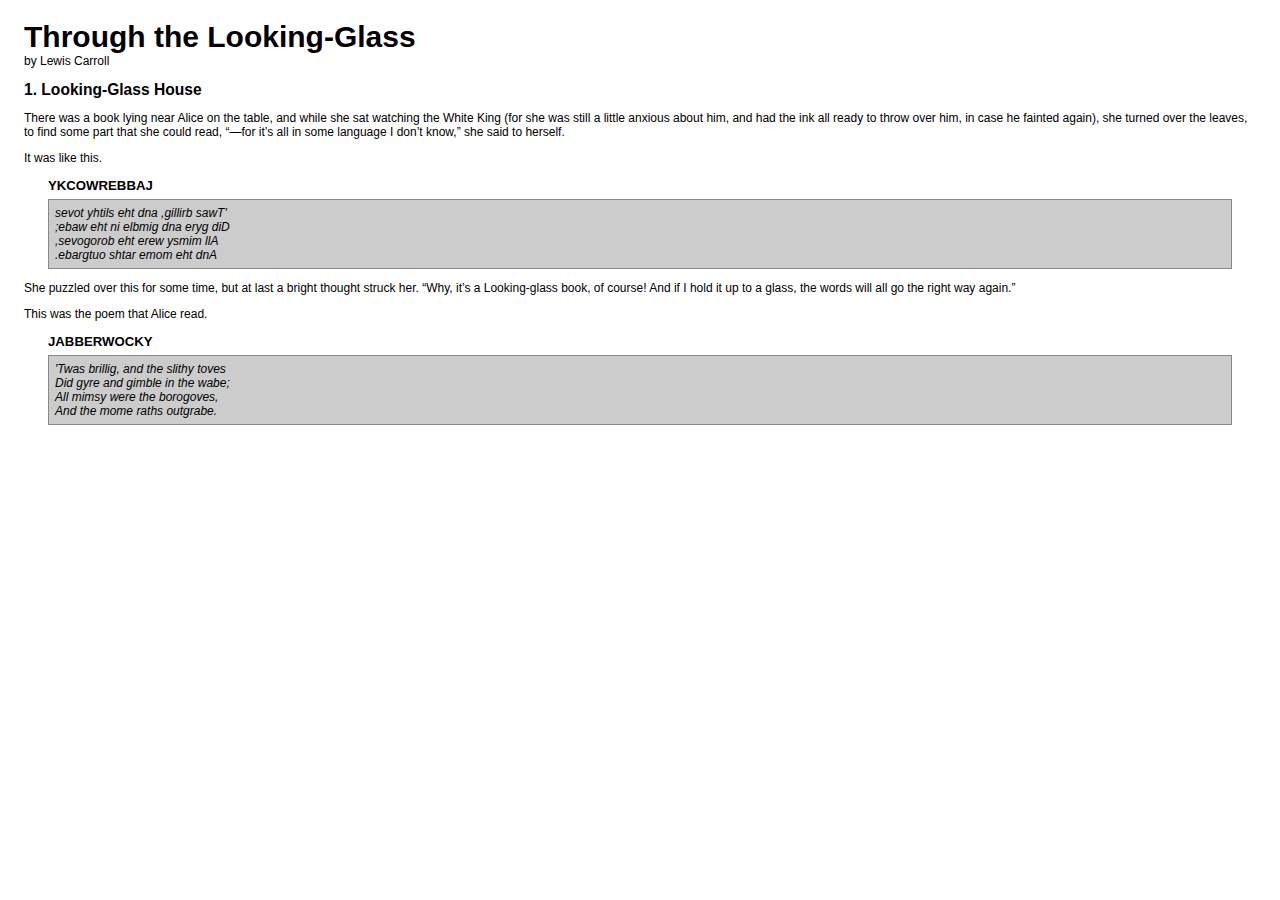
<file: ch1/index.html>
<!DOCTYPE html>

<html lang="en">
  <head>
    <meta charset="utf-8">
    <title>Through the Looking-Glass</title>

    <link rel="stylesheet" href="01.css" type="text/css" />

    <script src="jquery.js"></script>
    <script src="01.js"></script>
  </head>
  <body>
    <div id="container">
      <h1>Through the Looking-Glass</h1>
      <div class="author">by Lewis Carroll</div>

      <div class="chapter" id="chapter-1">
        <h2 class="chapter-title">1. Looking-Glass House</h2>
        <p>There was a book lying near Alice on the table, and while she sat watching the White King (for she was still a little anxious about him, and had the ink all ready to throw over him, in case he fainted again), she turned over the leaves, to find some part that she could read, <span class="spoken">“—for it’s all in some language I don’t know,”</span> she said to herself.</p>
        <p>It was like this.</p>
        <div class="poem">
          <h3 class="poem-title">YKCOWREBBAJ</h3>
          <div id="fred" class="poem-stanza">
            <div>sevot yhtils eht dna ,gillirb sawT'</div>
            <div>;ebaw eht ni elbmig dna eryg diD</div>
            <div>,sevogorob eht erew ysmim llA</div>
            <div>.ebargtuo shtar emom eht dnA</div>
          </div>
        </div>
        <p>She puzzled over this for some time, but at last a bright thought struck her. <span class="spoken">“Why, it’s a Looking-glass book, of course! And if I hold it up to a glass, the words will all go the right way again.”</span></p>
        <p>This was the poem that Alice read.</p>
        <div class="poem">
          <h3 class="poem-title">JABBERWOCKY</h3>
          <div class="poem-stanza">
            <div>'Twas brillig, and the slithy toves</div>
            <div>Did gyre and gimble in the wabe;</div>
            <div>All mimsy were the borogoves,</div>
            <div>And the mome raths outgrabe.</div>
          </div>
        </div>
      </div>
    </div>
  </body>
</html>
</file>
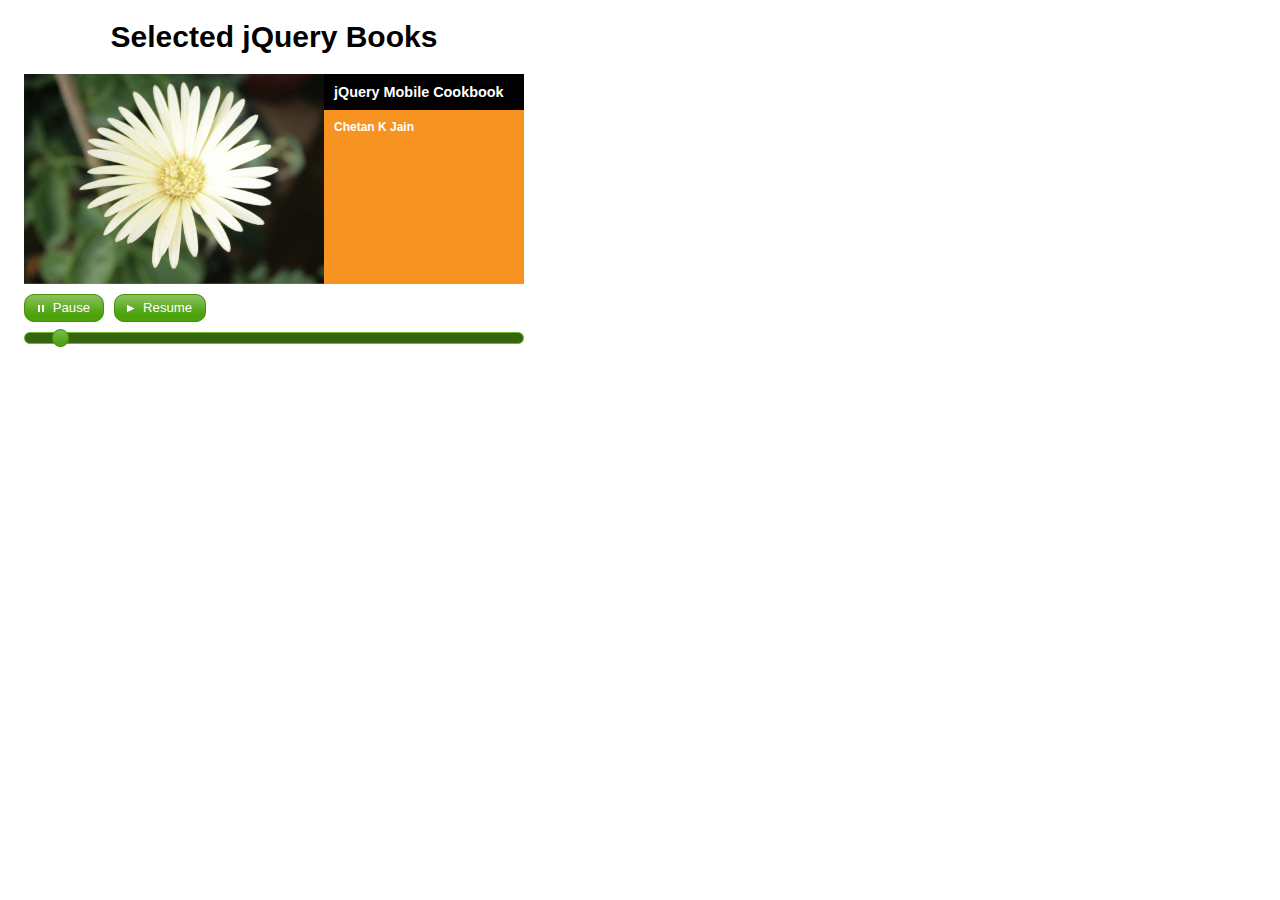
<file: ch7/index.html>
<!DOCTYPE html>

<html lang="en">
  <head>
    <meta charset="utf-8">
    <title>jQuery Book Browser</title>

    <link rel="stylesheet" href="07.css" type="text/css" />
    <link rel="stylesheet" href="ui-themes/smoothness/jquery-ui-1.10.0.custom.css" type="text/css" />

    <script src="jquery.js"></script>
    <script src="jquery.cycle.all.js"></script>
    <script src="jquery.cookie.js"></script>
    <script src="jquery-ui-1.10.0.custom.min.js"></script>
    <script src="07.js"></script>
  </head>
  <body>
    <div id="container">
      <h1>Selected jQuery Books</h1>
      <ul id="books">
        <li>
          <img src="images/jq-game.jpg" alt="jQuery Game Development Essentials" />
          <div class="title">jQuery Game Development Essentials</div>
          <div class="author">Salim Arsever</div>
        </li>
        <li>
          <img src="images/jqmobile-cookbook.jpg" alt="jQuery Mobile Cookbook" />
          <div class="title">jQuery Mobile Cookbook</div>
          <div class="author">Chetan K Jain</div>
        </li>
        <li>
          <img src="images/jquery-designers.jpg" alt="jQuery for Designers" />
          <div class="title">jQuery for Designers</div>
          <div class="author">Natalie MacLees</div>
        </li>
        <li>
          <img src="images/jquery-hotshot.jpg" alt="jQuery Hotshot" />
          <div class="title">jQuery Hotshot</div>
          <div class="author">Dan Wellman</div>
        </li>
        <li>
          <img src="images/jqui-cookbook.jpg" alt="jQuery UI Cookbook" />
          <div class="title">jQuery UI Cookbook</div>
          <div class="author">Adam Boduch</div>
        </li>
        <li>
          <img src="images/mobile-apps.jpg" alt="Creating Mobile Apps with jQuery Mobile" />
          <div class="title">Creating Mobile Apps with jQuery Mobile</div>
          <div class="author">Shane Gliser</div>
        </li>
        <li>
          <img src="images/drupal-7.jpg" alt="Drupal 7 Development by Example" />
          <div class="title">Drupal 7 Development by Example</div>
          <div class="author">Kurt Madel</div>
        </li>
        <li>
          <img src="images/wp-mobile-apps.jpg" alt="WordPress Mobile Applications with PhoneGap" />
          <div class="title">WordPress Mobile Applications with PhoneGap</div>
          <div class="author">Yuxian Eugene Liang</div>
        </li>
      </ul>
    </div>
  </body>
</html>
</file>
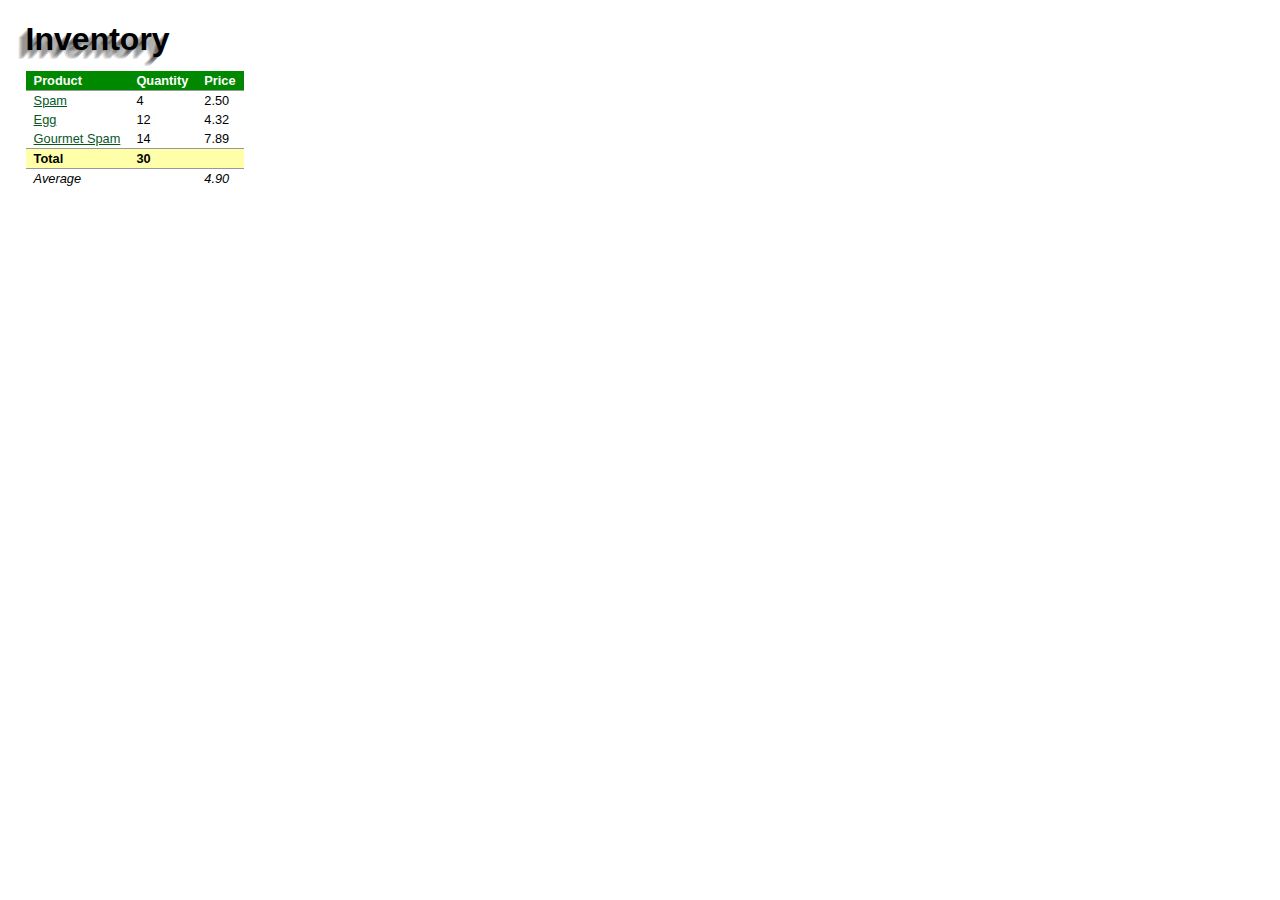
<file: ch8/index.html>
<!DOCTYPE html>

<html lang="en">
  <head>
    <meta charset="utf-8">
    <title>Developing Plugins</title>

    <link rel="stylesheet" href="08.css" type="text/css" />
    <link rel="stylesheet" href="ui-themes/smoothness/jquery-ui-1.10.0.custom.css" type="text/css" />

    <script src="jquery.js"></script>
    <script src="jquery-ui-1.10.0.custom.min.js"></script>
    <script src="08.js"></script>
  </head>
  <body>
    <div id="container">
      <h1>Inventory</h1>
      <table id="inventory">
        <thead>
          <tr class="one">
            <th>Product</th>
            <th>Quantity</th>
            <th>Price</th>
          </tr>
        </thead>
        <tfoot>
          <tr class="two" id="sum">
            <td>Total</td>
            <td></td>
            <td></td>
          </tr>
          <tr id="average">
            <td>Average</td>
            <td></td>
            <td></td>
          </tr>
        </tfoot>
        <tbody>
          <tr>
            <td><a href="spam.html" data-tooltip-text="Nutritious and delicious!">Spam</a></td>
            <td>4</td>
            <td>2.50</td>
          </tr>
          <tr>
            <td><a href="egg.html" data-tooltip-text="Farm fresh or scrambled!">Egg</a></td>
            <td>12</td>
            <td>4.32</td>
          </tr>
          <tr>
            <td><a href="gourmet-spam.html" data-tooltip-text="Chef Hermann's recipe.">Gourmet Spam</a></td>
            <td>14</td>
            <td>7.89</td>
          </tr>
        </tbody>
      </table>
    </div>
  </body>
</html>
</file>
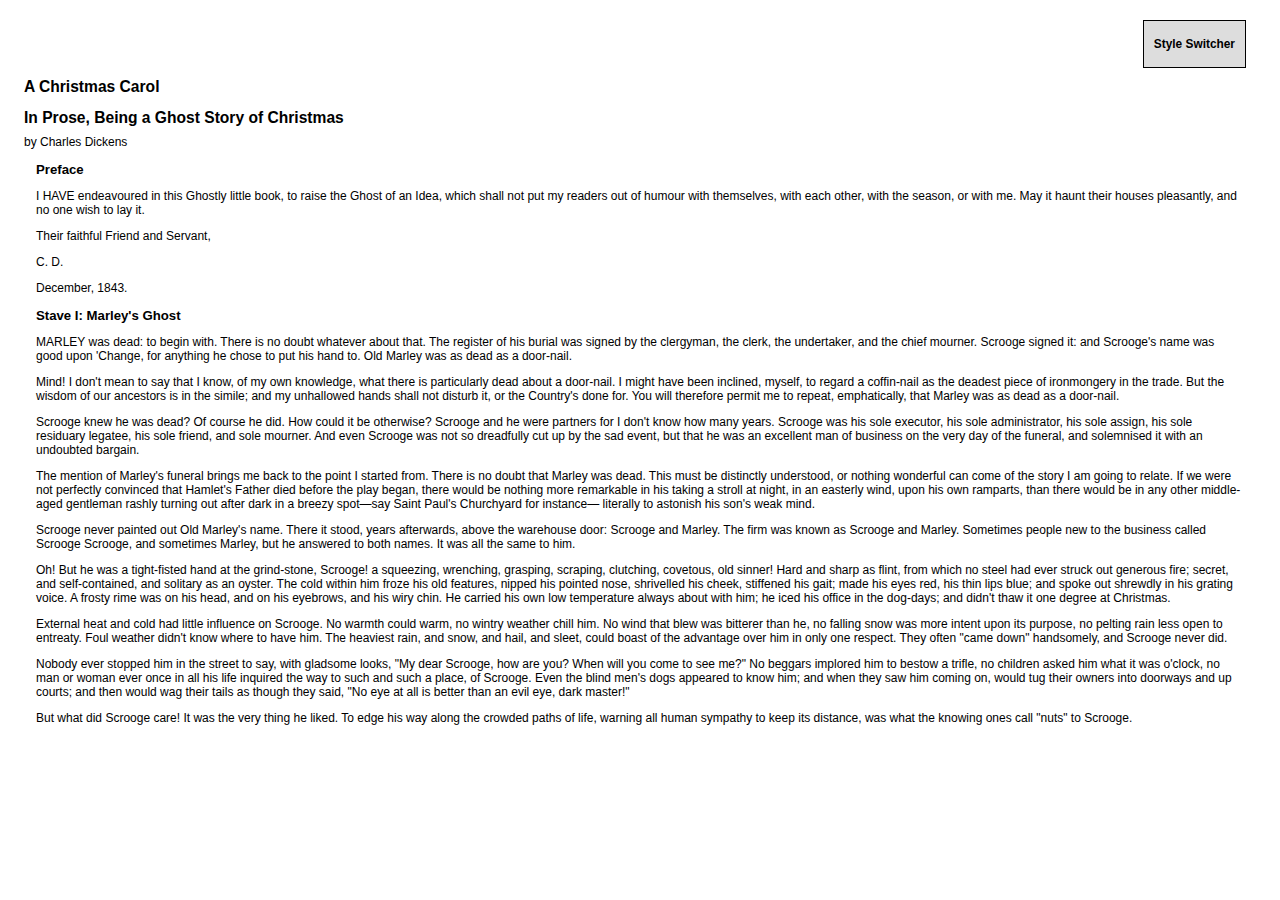
<file: ch3/chapter work/index.html>
<!DOCTYPE html>

<html lang="en">
  <head>
    <meta charset="utf-8">
    <title>A Christmas Carol</title>

    <link rel="stylesheet" href="03.css" type="text/css" />

    <script src="jquery.js"></script>
    <script src="03.js"></script>
  </head>
  <body>
    <div id="container">

      <div id="switcher" class="switcher">
        <h3>Style Switcher</h3>
        <button id="switcher-default">
          Default
        </button>
        <button id="switcher-narrow">
          Narrow Column
        </button>
        <button id="switcher-large">
          Large Print
        </button>
      </div>

      <div id="header">
        <h2>A Christmas Carol</h2>
        <h2 class="subtitle">In Prose, Being a Ghost Story of Christmas</h2>
        <div class="author">by Charles Dickens</div>
      </div>

      <div class="chapter" id="chapter-preface">
        <h3 class="chapter-title">Preface</h3>
        <p>I HAVE endeavoured in this Ghostly little book, to raise the Ghost of an Idea, which shall not put my readers out of humour with themselves, with each other, with the season, or with me.  May it haunt their houses pleasantly, and no one wish to lay it.</p>
        <p>Their faithful Friend and Servant,</p>
        <p>C. D.</p>
        <p>December, 1843.</p>
      </div>

      <div class="chapter" id="chapter-1">
        <h3 class="chapter-title">Stave I: Marley's Ghost</h3>
        <p>MARLEY was dead: to begin with. There is no doubt whatever about that. The register of his burial was signed by the clergyman, the clerk, the undertaker, and the chief mourner. Scrooge signed it: and Scrooge's name was good upon 'Change, for anything he chose to put his hand to. Old Marley was as dead as a door-nail.</p>
        <p>Mind! I don't mean to say that I know, of my own knowledge, what there is particularly dead about a door-nail. I might have been inclined, myself, to regard a coffin-nail as the deadest piece of ironmongery in the trade. But the wisdom of our ancestors is in the simile; and my unhallowed hands shall not disturb it, or the Country's done for. You will therefore permit me to repeat, emphatically, that Marley was as dead as a door-nail.</p>
        <p>Scrooge knew he was dead? Of course he did. How could it be otherwise? Scrooge and he were partners for I don't know how many years. Scrooge was his sole executor, his sole administrator, his sole assign, his sole residuary legatee, his sole friend, and sole mourner. And even Scrooge was not so dreadfully cut up by the sad event, but that he was an excellent man of business on the very day of the funeral, and solemnised it with an undoubted bargain.</p>
        <p>The mention of Marley's funeral brings me back to the point I started from. There is no doubt that Marley was dead. This must be distinctly understood, or nothing wonderful can come of the story I am going to relate. If we were not perfectly convinced that Hamlet's Father died before the play began, there would be nothing more remarkable in his taking a stroll at night, in an easterly wind, upon his own ramparts, than there would be in any other middle-aged gentleman rashly turning out after dark in a breezy spot&mdash;say Saint Paul's Churchyard for instance&mdash; literally to astonish his son's weak mind.</p>
        <p>Scrooge never painted out Old Marley's name. There it stood, years afterwards, above the warehouse door: Scrooge and Marley. The firm was known as Scrooge and Marley. Sometimes people new to the business called Scrooge Scrooge, and sometimes Marley, but he answered to both names. It was all the same to him.</p>
        <p>Oh! But he was a tight-fisted hand at the grind-stone, Scrooge! a squeezing, wrenching, grasping, scraping, clutching, covetous, old sinner! Hard and sharp as flint, from which no steel had ever struck out generous fire; secret, and self-contained, and solitary as an oyster. The cold within him froze his old features, nipped his pointed nose, shrivelled his cheek, stiffened his gait; made his eyes red, his thin lips blue; and spoke out shrewdly in his grating voice. A frosty rime was on his head, and on his eyebrows, and his wiry chin. He carried his own low temperature always about with him; he iced his office in the dog-days; and didn't thaw it one degree at Christmas.</p>
        <p>External heat and cold had little influence on Scrooge. No warmth could warm, no wintry weather chill him. No wind that blew was bitterer than he, no falling snow was more intent upon its purpose, no pelting rain less open to entreaty. Foul weather didn't know where to have him. The heaviest rain, and snow, and hail, and sleet, could boast of the advantage over him in only one respect. They often "came down" handsomely, and Scrooge never did.</p>
        <p>Nobody ever stopped him in the street to say, with gladsome looks, "My dear Scrooge, how are you? When will you come to see me?" No beggars implored him to bestow a trifle, no children asked him what it was o'clock, no man or woman ever once in all his life inquired the way to such and such a place, of Scrooge. Even the blind men's dogs appeared to know him; and when they saw him coming on, would tug their owners into doorways and up courts; and then would wag their tails as though they said, "No eye at all is better than an evil eye, dark master!"</p>
        <p>But what did Scrooge care! It was the very thing he liked. To edge his way along the crowded paths of life, warning all human sympathy to keep its distance, was what the knowing ones call "nuts" to Scrooge.</p>
        </div>
    </div>
  </body>
</html>
</file>
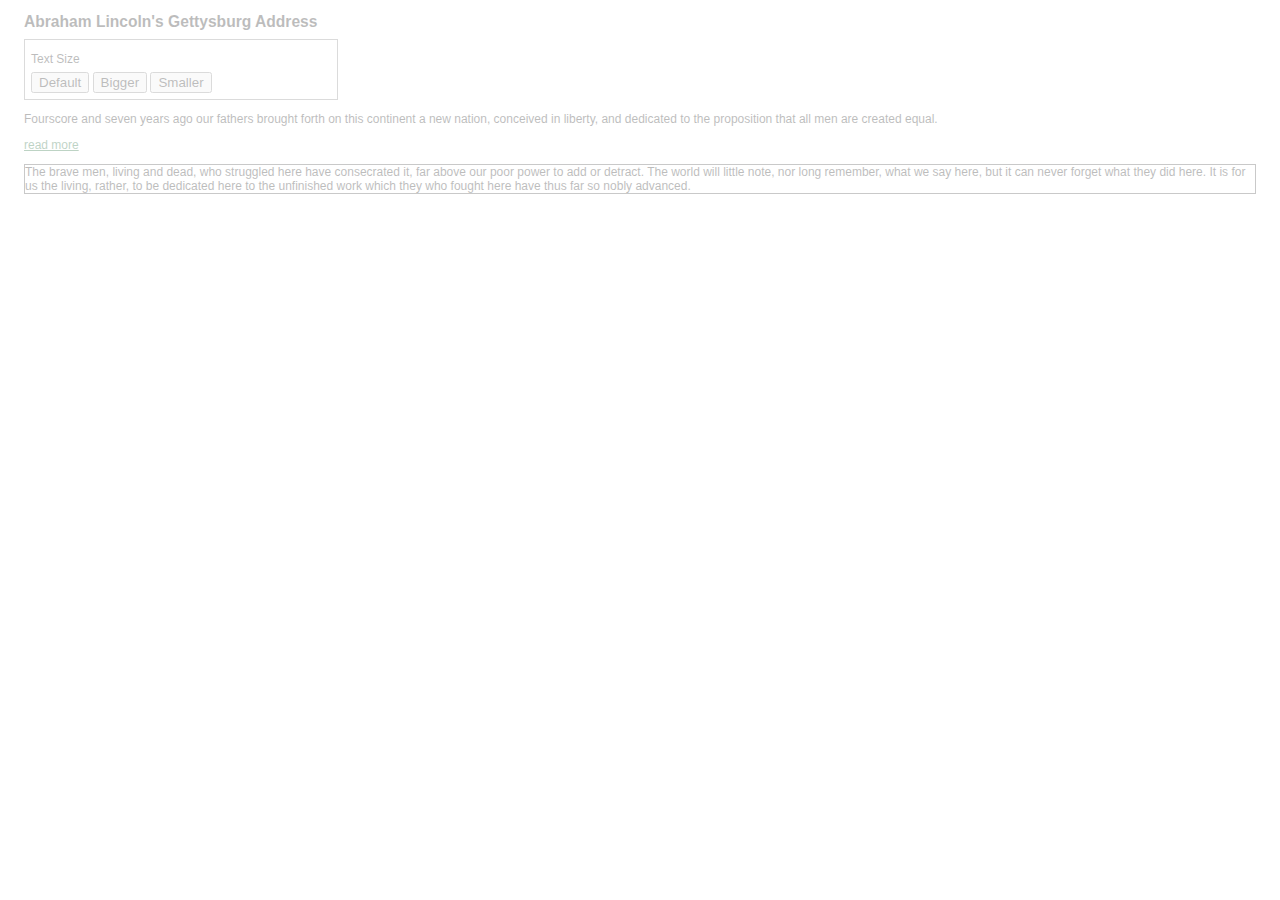
<file: ch4/ch4tut/index.html>
<!DOCTYPE html>

<html lang="en">
  <head>
    <meta charset="utf-8">
	  <title>Abraham Lincoln's Gettysburg Address</title>

    <link rel="stylesheet" href="04.css" type="text/css" />

    <script src="jquery.js"></script>
    <script src="04.js"></script>
	<script src="exercises.js"></script>
  </head>
  <body>
    <div id="container">
      <h2>Abraham Lincoln's Gettysburg Address</h2>
      <div id="switcher">
        <div class="label">Text Size</div>
        <button id="switcher-default">Default</button>
        <button id="switcher-large">Bigger</button>
        <button id="switcher-small">Smaller</button>
      </div>
      <div class="speech">
        <p>Fourscore and seven years ago our fathers brought forth on this continent a new nation, conceived in liberty, and dedicated to the proposition that all men are created equal.</p>
        <p>Now we are engaged in a great civil war, testing whether that nation, or any nation so conceived and so dedicated, can long endure. We are met on a great battlefield of that war. We have come to dedicate a portion of that field as a final resting-place for those who here gave their lives that the nation might live. It is altogether fitting and proper that we should do this. But, in a larger sense, we cannot dedicate, we cannot consecrate, we cannot hallow, this ground.</p>
        <a href="#" class="more">read more</a>
        <p>The brave men, living and dead, who struggled here have consecrated it, far above our poor power to add or detract. The world will little note, nor long remember, what we say here, but it can never forget what they did here. It is for us the living, rather, to be dedicated here to the unfinished work which they who fought here have thus far so nobly advanced.</p>
        <p>It is rather for us to be here dedicated to the great task remaining before us&mdash;that from these honored dead we take increased devotion to that cause for which they gave the last full measure of devotion&mdash;that we here highly resolve that these dead shall not have died in vain&mdash;that this nation, under God, shall have a new birth of freedom and that government of the people, by the people, for the people, shall not perish from the earth.</p>
      </div>
    </div>
  </body>
</html>
</file>
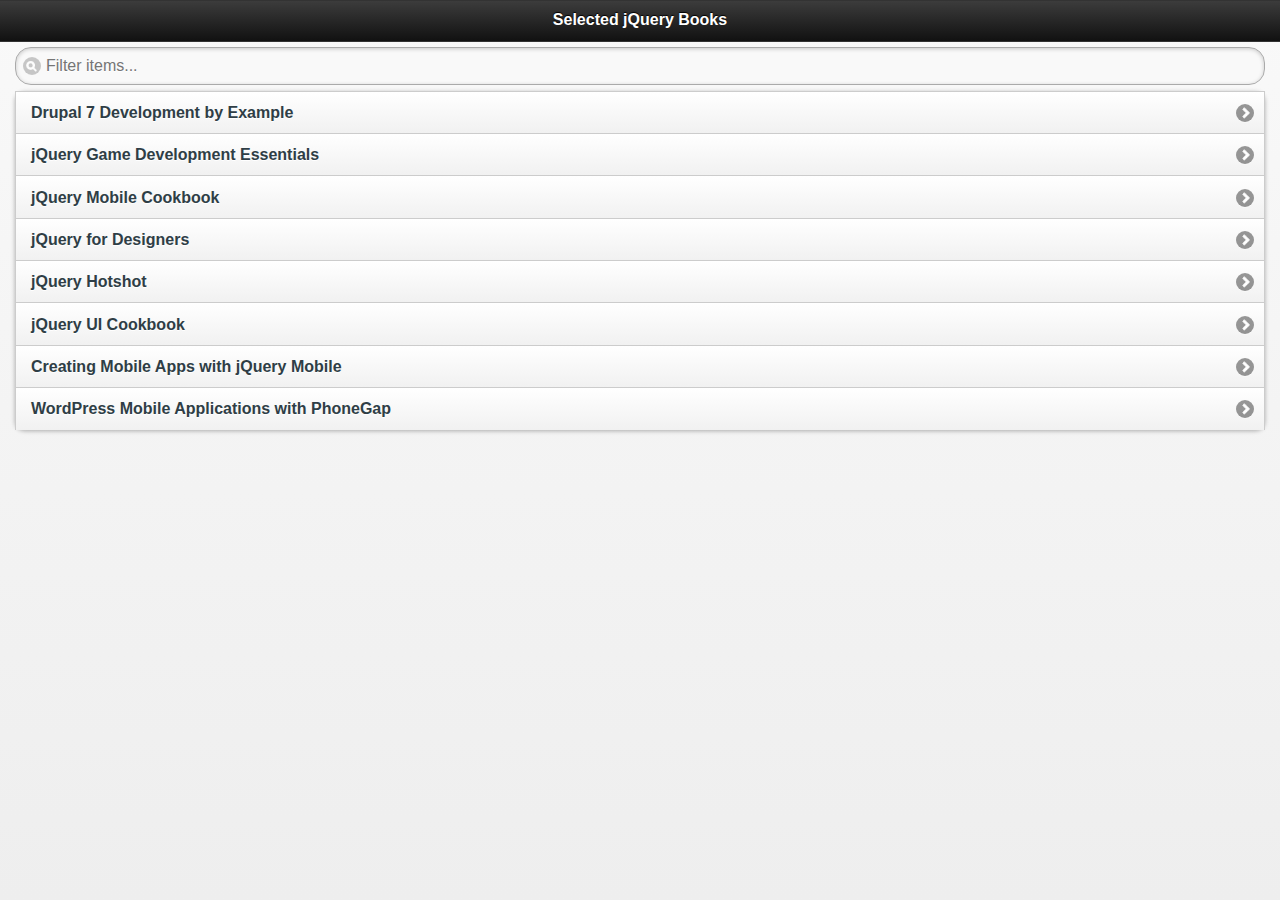
<file: ch7/mobile.html>
<!DOCTYPE html>
<html>
<head>
  <title>jQuery Book Browser</title>
  <meta name="viewport" content="width=device-width, initial-scale=1">
  <link rel="stylesheet" href="booklist.css" type="text/css" />
  <link rel="stylesheet" href="jquery.mobile/jquery.mobile.css" type="text/css" />
  <script src="jquery.js"></script>
  <script src="jquery.mobile/jquery.mobile.js"></script>
</head>
<body>

<div data-role="page" data-add-back-btn="true">
  <div data-role="header">
    <h1>Selected jQuery Books</h1>
  </div>

  <div data-role="content">
    <ul data-role="listview" data-inset="true" data-filter="true">
      <li><a href="#drupal-7">Drupal 7 Development by Example</a></li>
      <li><a href="#jq-game">jQuery Game Development Essentials</a></li>
      <li><a href="#jqmobile-cookbook">jQuery Mobile Cookbook</a></li>
      <li><a href="#jquery-designers">jQuery for Designers</a></li>
      <li><a href="#jquery-hotshot">jQuery Hotshot</a></li>
      <li><a href="#jqui-cookbook">jQuery UI Cookbook</a></li>
      <li><a href="#mobile-apps">Creating Mobile Apps with jQuery Mobile</a></li>
      <li><a href="wp-mobile-apps.html">WordPress Mobile Applications with PhoneGap</a></li>
    </ul>
  </div>
</div>


<div id="jq-game" data-role="page" data-add-back-btn="true">
  <div data-role="header">
    <h1>jQuery Game Development Essentials</h1>
  </div>
  <div data-role="content">
    <img src="images/jq-game.jpg" alt="jQuery Game Development Essentials" />
    <div class="title">jQuery Game Development Essentials</div>
    <div class="author">Salim Arsever</div>
  </div>
</div>

<div id="jqmobile-cookbook" data-role="page" data-add-back-btn="true">
  <div data-role="header">
    <h1>jQuery Mobile Cookbook</h1>
  </div>
  <div data-role="content">
    <img src="images/jqmobile-cookbook.jpg" alt="jQuery Mobile Cookbook" />
    <div class="title">jQuery Mobile Cookbook</div>
    <div class="author">Chetan K Jain</div>
  </div>
</div>

<div id="jquery-designers" data-role="page" data-add-back-btn="true">
  <div data-role="header">
    <h1>jQuery for Designers</h1>
  </div>
  <div data-role="content">
    <img src="images/jquery-designers.jpg" alt="jQuery for Designers" />
    <div class="title">jQuery for Designers</div>
    <div class="author">Natalie MacLees</div>
  </div>
</div>

<div id="jquery-hotshot" data-role="page" data-add-back-btn="true">
  <div data-role="header">
    <h1>jQuery Reference Guide</h1>
  </div>
  <div data-role="content">
    <img src="images/jquery-hotshot.jpg" alt="jQuery Hotshot" />
    <div class="title">jQuery Hotshot</div>
    <div class="author">Dan Wellman</div>
  </div>
</div>

<div id="jqui-cookbook" data-role="page" data-add-back-btn="true">
  <div data-role="header">
    <h1>jQuery UI Cookbook</h1>
  </div>
  <div data-role="content">
    <img src="images/jqui-cookbook.jpg" alt="jQuery UI Cookbook" />
    <div class="title">jQuery UI Cookbook</div>
    <div class="author">Adam Boduch</div>
  </div>
</div>

<div id="mobile-apps" data-role="page" data-add-back-btn="true">
  <div data-role="header">
    <h1>Creating Mobile Apps with jQuery Mobile</h1>
  </div>
  <div data-role="content">
    <img src="images/mobile-apps.jpg" alt="Creating Mobile Apps with jQuery Mobile" />
    <div class="title">Creating Mobile Apps with jQuery Mobile</div>
    <div class="author">Shane Gliser</div>
  </div>
</div>

<div id="drupal-7" data-role="page" data-add-back-btn="true">
  <div data-role="header">
    <h1>Drupal 7 Development by Example</h1>
  </div>
  <div data-role="content" class="book">
    <img src="images/drupal-7.jpg" alt="Drupal 7 Development by Example" />
    <div class="title">Drupal 7 Development by Example</div>
    <div class="author">Kurt Madel</div>
  </div>
</div>

</body>
</html>
</file>
<file: ch1/01.css>
/***************************************
   Default Styles
************************************** */

html, body {
  margin: 0;
  padding: 0;
}

body {
  font: 62.5% Verdana, Helvetica, Arial, sans-serif;
  color: #000;
  background: #fff;
}
#container {
  font-size: 1.2em;
  margin: 10px 2em;
}

h1 {
  font-size: 2.5em;
  margin-bottom: 0;
}

h2 {
  font-size: 1.3em;
  margin-bottom: .5em;
}
h3 {
  font-size: 1.1em;
  margin-bottom: 0;
}

code {
  font-size: 1.2em;
}

a {
  color: #06581f;
}


/***************************************
   Chapter Styles
************************************** */

.poem {
  margin: 0 2em;
}

.highlight {
  background-color: #ccc;
  border: 1px solid #888;
  font-style: italic;
  margin: 0.5em 0;
  padding: 0.5em;
}
</file>
<file: ch7/07.css>
/***************************************
   Default Styles
***************************************/

html, body {
  margin: 0;
  padding: 0;
}

body {
  font: 62.5% Verdana, Helvetica, Arial, sans-serif;
  color: #000;
  background: #fff;
}
#container {
  font-size: 1.2em;
  margin: 10px 2em;
}

h1 {
  font-size: 2.5em;
  margin-bottom: 0;
}

h2 {
  font-size: 1.3em;
  margin-bottom: .5em;
}
h3 {
  font-size: 1.1em;
  margin-bottom: 0;
}

code {
  font-size: 1.2em;
}

a {
  color: #06581f;
}


/***************************************
   Chapter Styles
***************************************/

ul#books {
  list-style: none;
  margin: 0;
  padding: 0;
  height: 210px;
  width: 500px;
  overflow: hidden;
}
ul#books li {
  list-style: none;
  margin: 0;
  padding: 0;
  height: 210px;
  width: 500px;
  background-color: #F79321;
  position: relative;
}
ul#books li img {
  position: absolute;
  left: 0;
  top: 0;
  width: 300px;
  height: 210px;
}
ul#books li .title {
  margin-left: 300px;
  padding: 10px;
  width: 180px;
  font-weight: bold;
  font-size: 1.2em;
  background-color: #000;
  color: #fff;
  overflow: hidden;
}
ul#books li .author {
  margin-left: 300px;
  padding: 10px 10px 0 10px;
  width: 180px;
  font-weight: bold;
  background-color: #F79321;
  color: #fff;
}

#books-controls {
  margin: 10px 0;
  width: 500px;
}
#books-controls button {
  margin: 0 10px 10px 0;
  float: left;
}
#books-controls #slider {
  clear: left;
  margin: 10px 0;
}

h1 {
  text-align: center;
  border: 0 solid #fff;
  width: 500px;
  margin-bottom: 20px;
}
h1.highlighted {
  border: 10px solid #F79321;
  padding: 10px;
  width: 460px;
  margin-bottom: 0;
  background-color: #000;
  color: #F79321;
}

#books .ui-resizable-s {
  bottom: 0;
}

.ui-content img {
  display: block;
}
.ui-content .title {
  padding: 10px;
  margin: 0;
  width: 280px;
  font-weight: bold;
  font-size: 18px;
  background-color: #000;
  color: #fff;
  text-shadow: none;
}
.ui-content .author {
  padding: 10px;
  margin: 0;
  width: 280px;
  font-weight: bold;
  font-size: 14px;
  background-color: #F79321;
  color: #fff;
  text-shadow: none;
}
</file>
<file: ch8/08.css>
/***************************************
   Default Styles
***************************************/

html, body {
  margin: 0;
  padding: 0;
}

body {
  font: 80% Verdana, Helvetica, Arial, sans-serif;
  color: #000;
  background: #fff;
}
#container {
  margin: 10px 2em;
}

h1 {
  font-size: 2.5em;
  margin-bottom: 0;
}

h2 {
  font-size: 1.3em;
  margin-bottom: .5em;
}
h3 {
  font-size: 1.1em;
  margin-bottom: 0;
}

code {
  font-size: 1.2em;
}

a {
  color: #06581f;
}


/***************************************
   Chapter Styles
***************************************/
table {
  margin: 1em 0;
  border-collapse: collapse;
}
th, td {
  padding: 2px 8px;
}
thead th {
  border-bottom: 1px solid #999;
  text-align: left;
}
tfoot td {
  border-top: 1px solid #999;
  border-top: 1px solid #999;
  text-align: left;
}
#sum td {
  font-weight: bold;
}
#average td {
  font-style: italic;
}

tr.one {
  color: #fff;
  background-color: #080;
}
tr.two {
  background-color: #ffa;
}

.ljq-tooltip-text {
  position: absolute;
  padding: 5px;
}
</file>
<file: ch3/chapter work/03.css>
/***************************************
   Default Styles
************************************** */

html, body {
  margin: 0;
  padding: 0;
}

body {
  font: 62.5% Verdana, Helvetica, Arial, sans-serif;
  color: #000;
  background: #fff;
}
#container {
  font-size: 1.2em;
  margin: 10px 2em;
}

h1 {
  font-size: 2.5em;
  margin-bottom: 0;
}

h2 {
  font-size: 1.3em;
  margin-bottom: .5em;
}
h3 {
  font-size: 1.1em;
  margin-bottom: 0;
}

code {
  font-size: 1.2em;
}

a {
  color: #06581f;
}


/***************************************
   Chapter Styles
************************************** */

.poem {
  margin: 0 5em;
}
.chapter {
  margin: 1em;
}
.switcher {
  float: right;
  background-color: #ddd;
  border: 1px solid #000;
  margin: 10px;
  padding: 10px;
  font-size: .9em;
}
.switcher h3 {
  margin: .5em 0;
}

#header {
  clear: both;
}

body.large .chapter {
  font-size: 1.5em;
}

body.narrow .chapter {
  width: 250px;
}

.selected {
  font-weight: bold;
}

.hidden {
  display: none;
}

.hover {
  cursor: pointer;
  background-color: #afa;
}
</file>
<file: ch4/ch4tut/04.css>
/***************************************
   Default Styles
************************************** */

html, body {
  margin: 0;
  padding: 0;
}

body {
  font: 62.5% Verdana, Helvetica, Arial, sans-serif;
  color: #000;
  background: #fff;
}
#container {
  font-size: 1.2em;
  margin: 10px 2em;
}

h1 {
  font-size: 2.5em;
  margin-bottom: 0;
}

h2 {
  font-size: 1.3em;
  margin-bottom: .5em;
}
h3 {
  font-size: 1.1em;
  margin-bottom: 0;
}

code {
  font-size: 1.2em;
}

a {
  color: #06581f;
}


/***************************************
   Chapter Styles
************************************** */

#switcher {
  width: 300px;
  padding: .5em;
  border: 1px solid #777;
  position: relative;
}
.label {
  width: 130px;
  margin: .5em 0;
  cursor: pointer;
}
</file>
<file: ch7/booklist.css>
.ui-content img {
  display: block;
  width: 300px;
  height: 210px;
}
.ui-content .title {
  padding: 10px;
  margin: 0;
  width: 280px;
  font-weight: bold;
/*  font-size: 18px;*/
  background-color: #000;
  color: #fff;
  text-shadow: none;
}
.ui-content .author {
  padding: 10px;
  margin: 0;
  width: 280px;
  font-weight: bold;
/*  font-size: 14px;*/
  background-color: #F79321;
  color: #fff;
  text-shadow: none;
}
</file>
